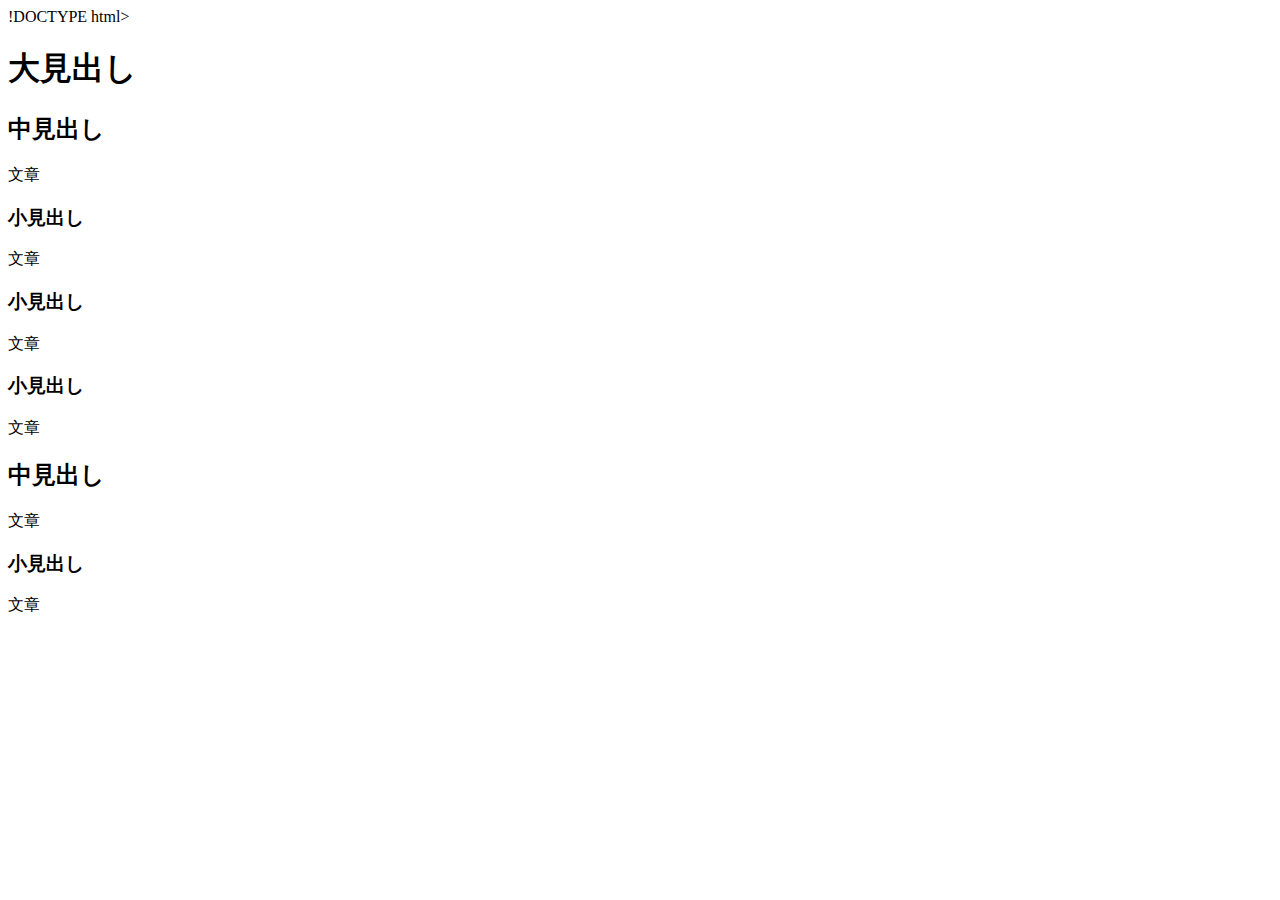
<file: 第3章/09 見出しと文章/index.html>
!DOCTYPE html>
<html lang="ja">
<head>
  <title>見出しと文章</title>
</head>
<body>
  <h1>大見出し</h1>
  <h2>中見出し</h2>
  <p>文章</p>
  <h3>小見出し</h3>
  <p>文章</p>
  <h3>小見出し</h3>
  <p>文章</p>
  <h3>小見出し</h3>
  <p>文章</p>
  <h2>中見出し</h2>
  <p>文章</p>
  <h3>小見出し</h3>
  <p>文章</p>
</body>
</html>
</file>
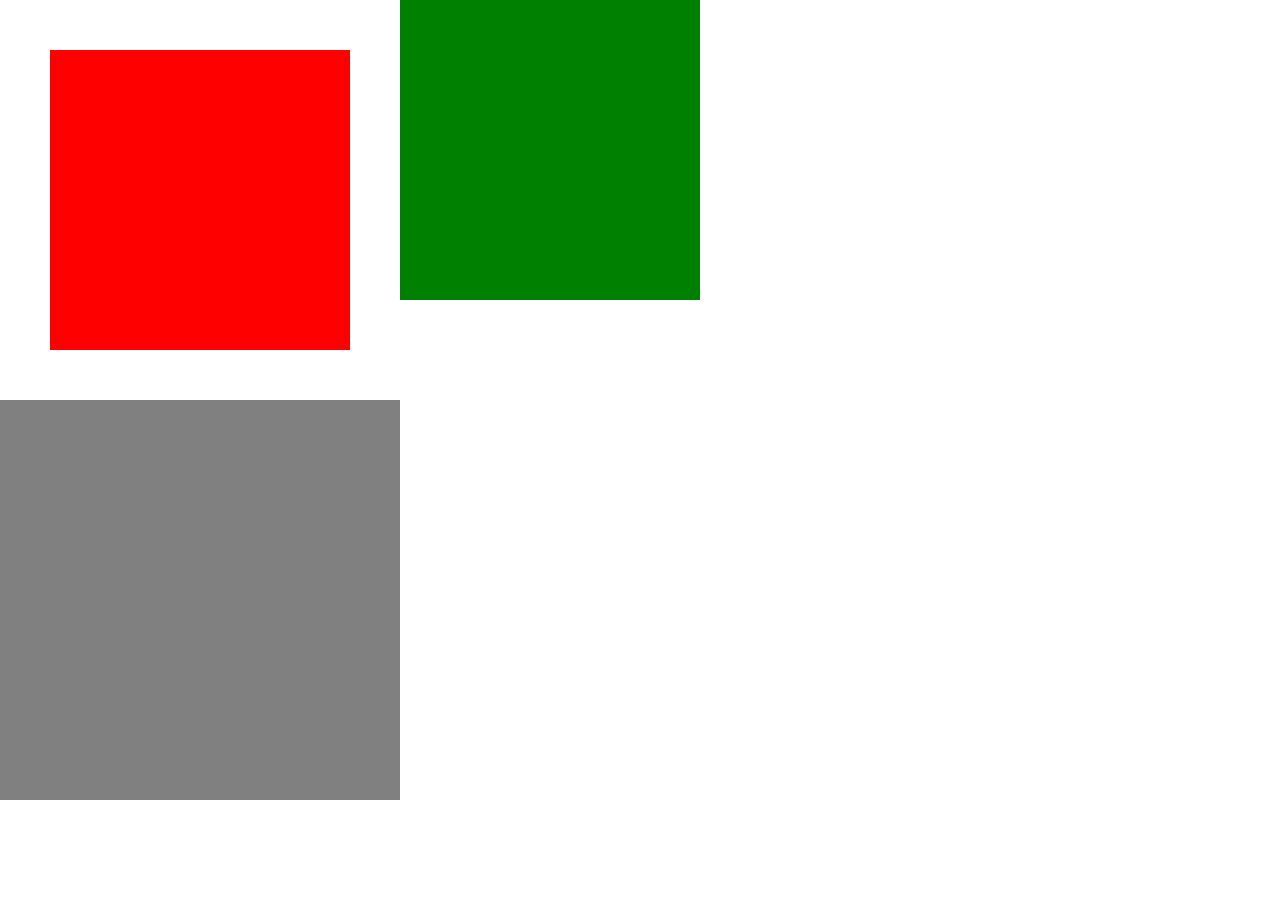
<file: 第3章/14 余白取り方と色の指定/index.html>
<!DOCTYPE html>
<html lang="ja">
<head>
  <meta charset="UTF-8">
  <title>余白取り方と色の指定</title>
  <link rel="stylesheet" href="style.css">
</head>
<body>
  <div class="flex">
    <div class="red--box"></div>
    <div class="green--box"></div>
  </div>
  <div class="gray--box"></div>
</body>
</html>
</file>
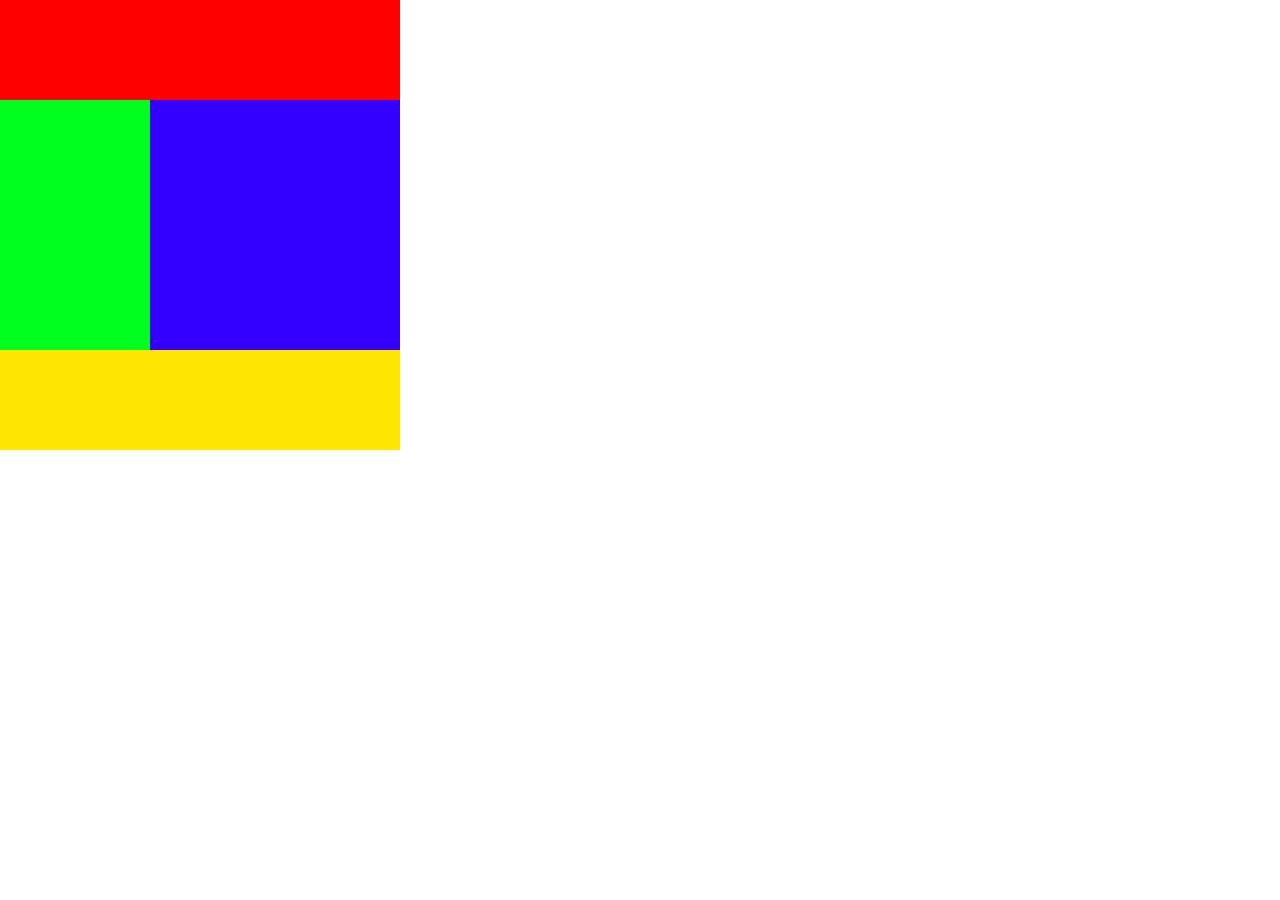
<file: 第3章/16 DivPuzzle初級編/index.html>
<!DOCTYPE html>
<html>
  <head>
    <meta charset="UTF-8">
    <title>DivPuzzle初級編</title>
    <link rel="stylesheet" href="reset.css">
    <link rel="stylesheet" href="style.css">
  </head>
  <body>
    <div class="red-box"></div>
    <div class="clearfix">
      <div class="green-box"></div>
      <div class="blue-box"></div>
    </div>
    <div class="yellow-box"></div>
  </body>  
</html>
</file>
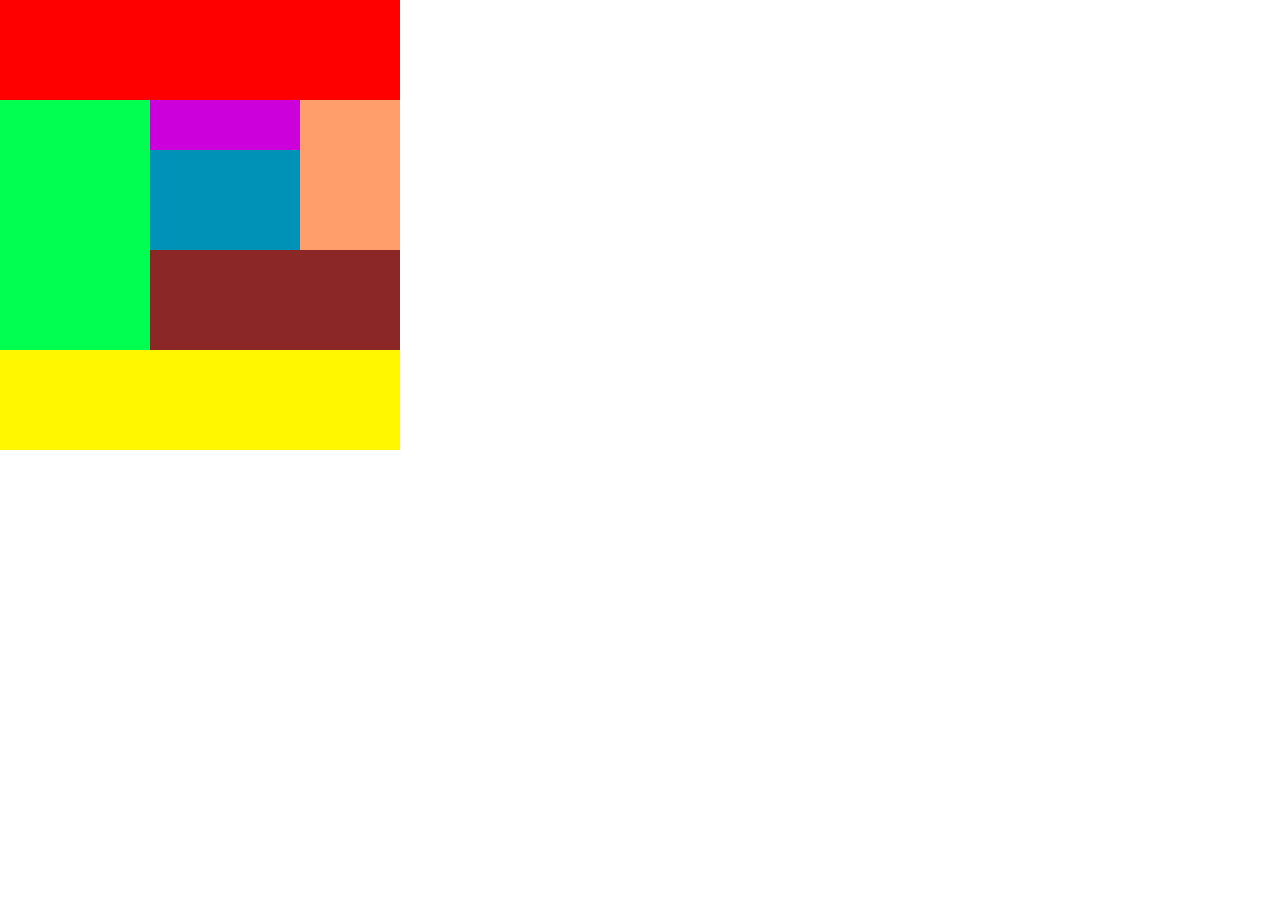
<file: 第3章/17 DivPuzzle中級編/index.html>
<!DOCTYPE html>
<html lang="ja">
  <head>
    <meta charset="UTF-8">
    <title>DivPuzzle中級編</title>
    <link rel="stylesheet" href="reset.css">
    <link rel="stylesheet" href="style.css">
  </head>
  <body>
    <div class="wrapper">
      <div class="header"></div>
      <div class="main clearfix">
        <div class="side"></div>
        <div class="content">
          <div class="content-top clearfix">
            <div class="content-top-left">
              <div class="content-top-left-top"></div>
              <div class="content-top-left-bottom"></div>
            </div>
            <div class="content-top-right"></div>
          </div>
          <div class="content-bottom"></div>
        </div>
      </div>
      <div class="footer"></div>
    </div>
  </body>  
</html>
</file>
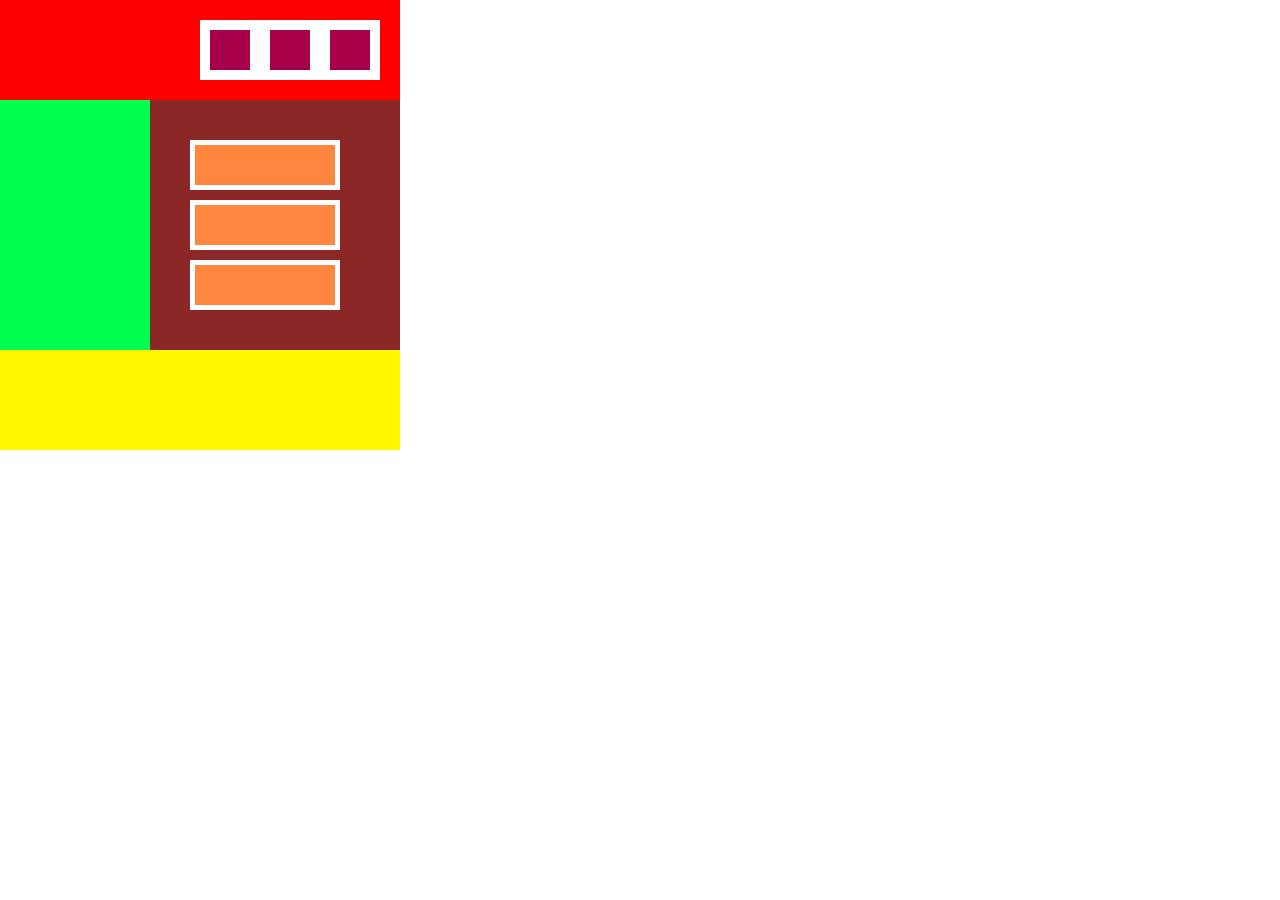
<file: 第3章/18 DivPuzzle上級編/index.html>
<!DOCTYPE html>
<html lang="ja">
<head>
  <meta charset="TUF-8">
  <title>DivPuzzle上級編</title>
  <link rel="stylesheet" href="reset.css">
  <link rel="stylesheet" href="style.css">
</head>
<body>
  <div class="wrapper">
    <div class="header">
      <div class="nav">
        <div class="purple"></div>
        <div class="purple"></div>
        <div class="purple"></div>
      </div>
    </div>  
    <div class="clearfix">
      <div class="left"></div>
      <div class="right">
        <div class="list">
          <div class="orange"></div>
          <div class="orange"></div>
          <div class="orange"></div>
        </div>  
      </div>
    </div>
    <div class="footer"></div>
  </div>
</body>
</html>
</file>
<file: 第3章/14 余白取り方と色の指定/style.css>
@charset "utf-8";

body {
  margin: 0;
}

.flex {
  display: flex;
}

.red--box {
  width: 300px;
  height: 300px;
  background: red;
  margin: 50px;
}

.green--box {
  width: 300px;
  height: 300px;
  background: green;
}

.gray--box {
  width: 300px;
  height: 300px;
  background: gray;
  padding: 50px;
}
</file>
<file: 第3章/16 DivPuzzle初級編/style.css>
@charset "utf-8";


.red-box {
  width: 400px;
  height: 100px;
  background: #ff0000;
}

.clearfix::after {
  content: " ";
  display: block;
  clear: both;
}

.green-box {
  width: 150px;
  height: 250px;
  background: #00ff1e;
  float: left;
}

.blue-box {
  width: 250px;
  height: 250px;
  background: #3300ff;
  float: left;
}

.yellow-box {
  width: 400px;
  height: 100px;
  background: #ffe600;
}
</file>
<file: 第3章/17 DivPuzzle中級編/style.css>
@charset "tuf-8";

body {
  width: 100%;
}

.wrapper {
  width: 400px;
}

.header {
  height: 100px;
  background: #ff0000;
}

.side {
  float: left;
  width: 150px;
  height: 250px;
  background: #00ff51;
}

.content {
  float: right;
  width: 250px;
  height: 250px;
}

.content-top-left {
  float: left;
  width: 150px;
}

.content-top-left-top {
  height: 50px;
  background: #cc00db;
}

.content-top-left-bottom {
  height: 100px;
  background: #0093b7;
}

.content-top-right {
  float: right;
  width: 100px;
  height: 150px;
  background: #ff9e6b;
}

.content-bottom {
  height: 100px;
  background: #8c2727;
}

.footer {
  height: 100px;
  background: #fff700;
}

.clearfix::after {
  content: "";
  display: block;
  clear: both;
}
</file>
<file: 第3章/18 DivPuzzle上級編/style.css>
@charset "tuf-8";

.wrapper {
  width: 400px;
}

.header {
  height: 100px;
  background: #ff0000;
}

.nav {
  background: #ffffff;
  position: relative;
  top: 20px;
  right: 20px;
  float: right;  
}

.purple {
  width: 40px;
  height: 40px;
  background: #a9004b;
  margin: 10px;
  float: left;
}

.left {
  width: 150px;
  height: 250px;
  background: #00ff51;
  float: left;
}

.right {
  width: 250px;
  height: 250px;
  background: #8c2727;
  float: left;
}

.list {
  padding: 40px;
}

.orange {
  width: 140px;
  height: 40px;
  background: #ff863f;
  margin: 0 0 10px 0;
  border: 5px solid;
  border-color: #ffffff;
}

.footer {
  height: 100px;
  background: #fff700;
}

.clearfix::after {
  content: "";
  display: block;
  clear: both;
}
</file>
